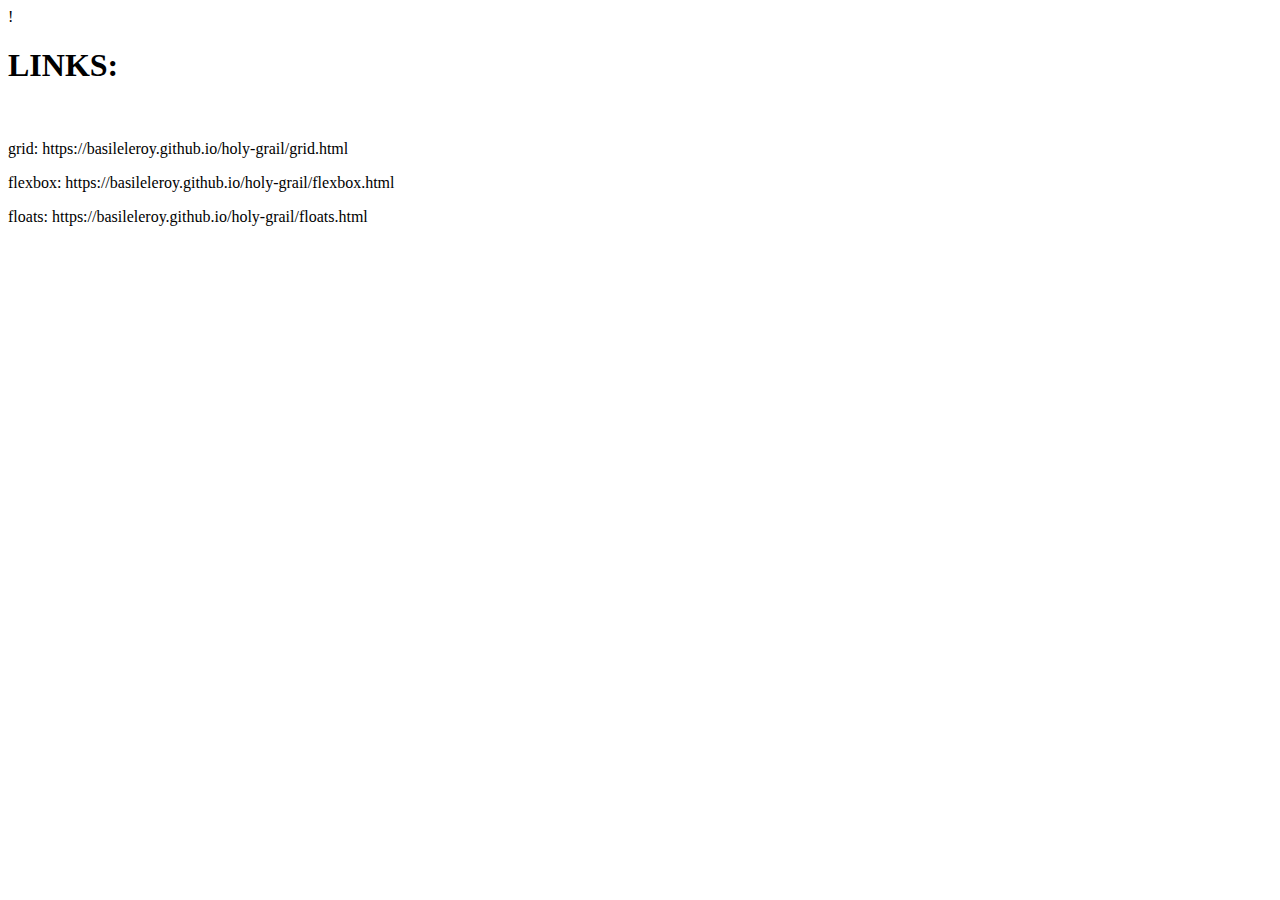
<file: index.html>
!<!DOCTYPE html>
<html lang="en">
<head>
	<meta charset="UTF-8">
	<meta name="viewport" content="width=device-width, initial-scale=1.0">
	<title>Document</title>
</head>
<body>
    <h1>LINKS:</h1>
    <br />
    <p>grid: https://basileleroy.github.io/holy-grail/grid.html</p>
    <p>flexbox: https://basileleroy.github.io/holy-grail/flexbox.html</p>
    <p>floats: https://basileleroy.github.io/holy-grail/floats.html</p>
</body>
</html>
</file>
